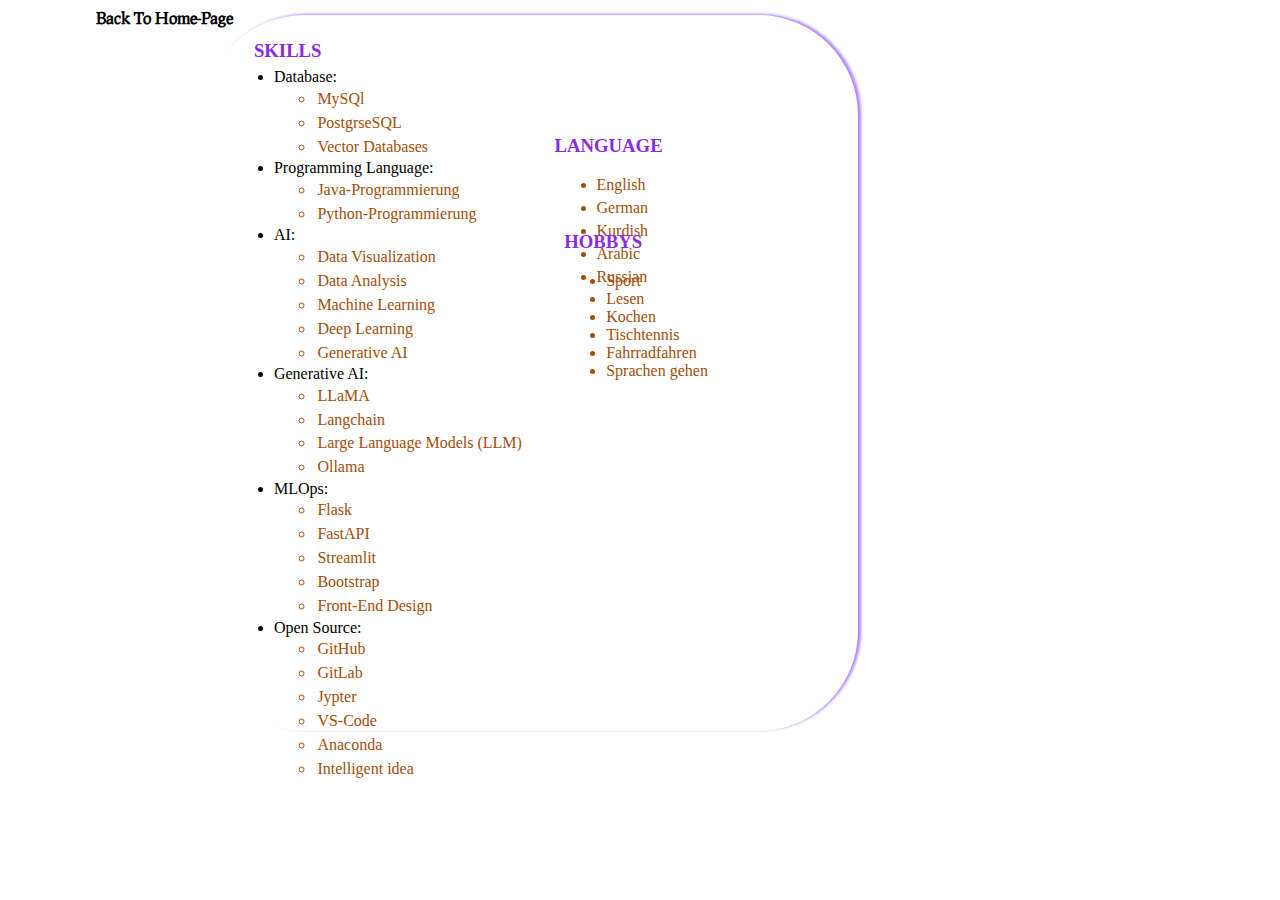
<file: Skills.html>
<!DOCTYPE html>
<html lang="en">
<head>
    <link rel="stylesheet" href="Skills.css">
    <nav>
        <a class="Nav" href="file:///C:/Users/HP/Desktop/C.V/CV.html">Back To Home-Page </a>
    </nav>
    
    <link rel="preconnect" href="https://fonts.googleapis.com">
    <link rel="preconnect" href="https://fonts.gstatic.com" crossorigin>
    <link href="https://fonts.googleapis.com/css2?family=Anton&family=Chokokutai&family=Dancing+Script:wght@400..700&family=Prociono&display=swap" rel="stylesheet">
</head>

<body>
    <div class="pord1">
        <div>
            <h3 class="SKILLS">SKILLS</h3>
            <div  class="Call">
                <ul>
                    <li>Database:</li>
                    <ul>
                        <li class="SKILLS-UL">MySQl</li>       
                        <li class="SKILLS-UL">PostgrseSQL</li>
                        <li class="SKILLS-UL">Vector Databases</li>
                    </ul>
                    <li >Programming Language:</li>
                    <ul>
                        <li class="SKILLS-UL">Java-Programmierung</li>    
                        <li class="SKILLS-UL">Python-Programmierung</li>    
                    </ul>
                    <li >AI:</li>
                    <ul>
                        <li class="SKILLS-UL">Data Visualization</li>
                        <li class="SKILLS-UL">Data Analysis</li>
                        <li class="SKILLS-UL">Machine Learning</li>
                        <li class="SKILLS-UL">Deep Learning</li>   
                        <li class="SKILLS-UL">Generative AI</li>     
                    </ul>
                    <li >Generative AI:</li>
                    <ul>
                        <li class="SKILLS-UL">LLaMA</li>
                        <li class="SKILLS-UL">Langchain</li>
                        <li class="SKILLS-UL">Large Language Models (LLM)</li>   
                        <li class="SKILLS-UL">Ollama</li> 
                    </ul>
                    <li >MLOps:</li>
                    <ul>
                        <li class="SKILLS-UL">Flask</li>
                        <li class="SKILLS-UL">FastAPI</li>   
                        <li class="SKILLS-UL">Streamlit</li>
                        <li class="SKILLS-UL">Bootstrap</li> 
                        <li class="SKILLS-UL">Front-End Design</li>
                    </ul>
                    <li >Open Source:</li>
                    <ul>
                        <li class="SKILLS-UL">GitHub</li>
                        <li class="SKILLS-UL">GitLab</li>
                        <li class="SKILLS-UL">Jypter</li>
                        <li class="SKILLS-UL">VS-Code</li>   
                        <li class="SKILLS-UL">Anaconda</li> 
                        <li class="SKILLS-UL">Intelligent idea</li>   

                    </ul>
                </ul>
            </div>
            <div class="Language">
                <h3 class="LANGUAGE">LANGUAGE</h3>
                <ul>
                    <li class="LANGUAGE-L">English</li> 
                    <li class="LANGUAGE-L">German</li>
                    <li class="LANGUAGE-L">Kurdish</li>
                    <li class="LANGUAGE-L">Arabic</li>
                    <li class="LANGUAGE-L">Russian</li>   
                </ul>
            </div>
        </div> 
    </div>
    <div class="Hobbys">
        <h3 class="HOBBYS">HOBBYS</h3>
        <ul class="HOBBYS-ul">
            <li>Sport</li>
            <li>Lesen</li>
            <li>Kochen</li>  
            <li>Tischtennis</li>
            <li>Fahrradfahren</li>
            <li>Sprachen gehen</li> 
        </ul>
    </div> 
</body>
</file>
<file: Skills.css>
.Nav {
    text-decoration: none;
    color: black; /* Change to any color you'd like */
    font-weight: bold;
    margin-left: 7%;
    font-family: "Prociono", serif;
}

/* Hover effect */
.Nav:hover {
    color: blueviolet;
    text-decoration:overline;
}
.pord1{
    box-shadow: 3px -1px 3px 0px #AC84FF;
    border-radius: 100px;
    width: 49%;
    height: 200px;
    padding: 10px 25px 10px 10px;
    padding-bottom: 40%;
    margin: -1% 15.50%;
}
.SKILLS {
    margin: 10px;
    padding: 5px 30px;
    color: blueviolet;
}
.Call{
    margin: 20px;
    margin-top: -15px;
    padding: -2px 5px;
    font-size: medium;
}
.SKILLS-UL{
    margin: 1px;
    font-size: medium;
    padding: 0.5%;
    color:  #A14E09;
}
.LANGUAGE{
    color: blueviolet;
}
.Language{
    margin: -107.5% 55%;
}
.LANGUAGE-L{
    margin: 2px;
    margin-bottom: 5px;
    font-size: medium;
    color:  #A14E09;
}
.Hobbys{
    margin: -41% 44%;
}
.HOBBYS{
    color: blueviolet;
}
.HOBBYS-ul{
    margin: 2px;
    margin-bottom: 5px;
    font-size: medium;
    color:  #A14E09;
}
</file>
